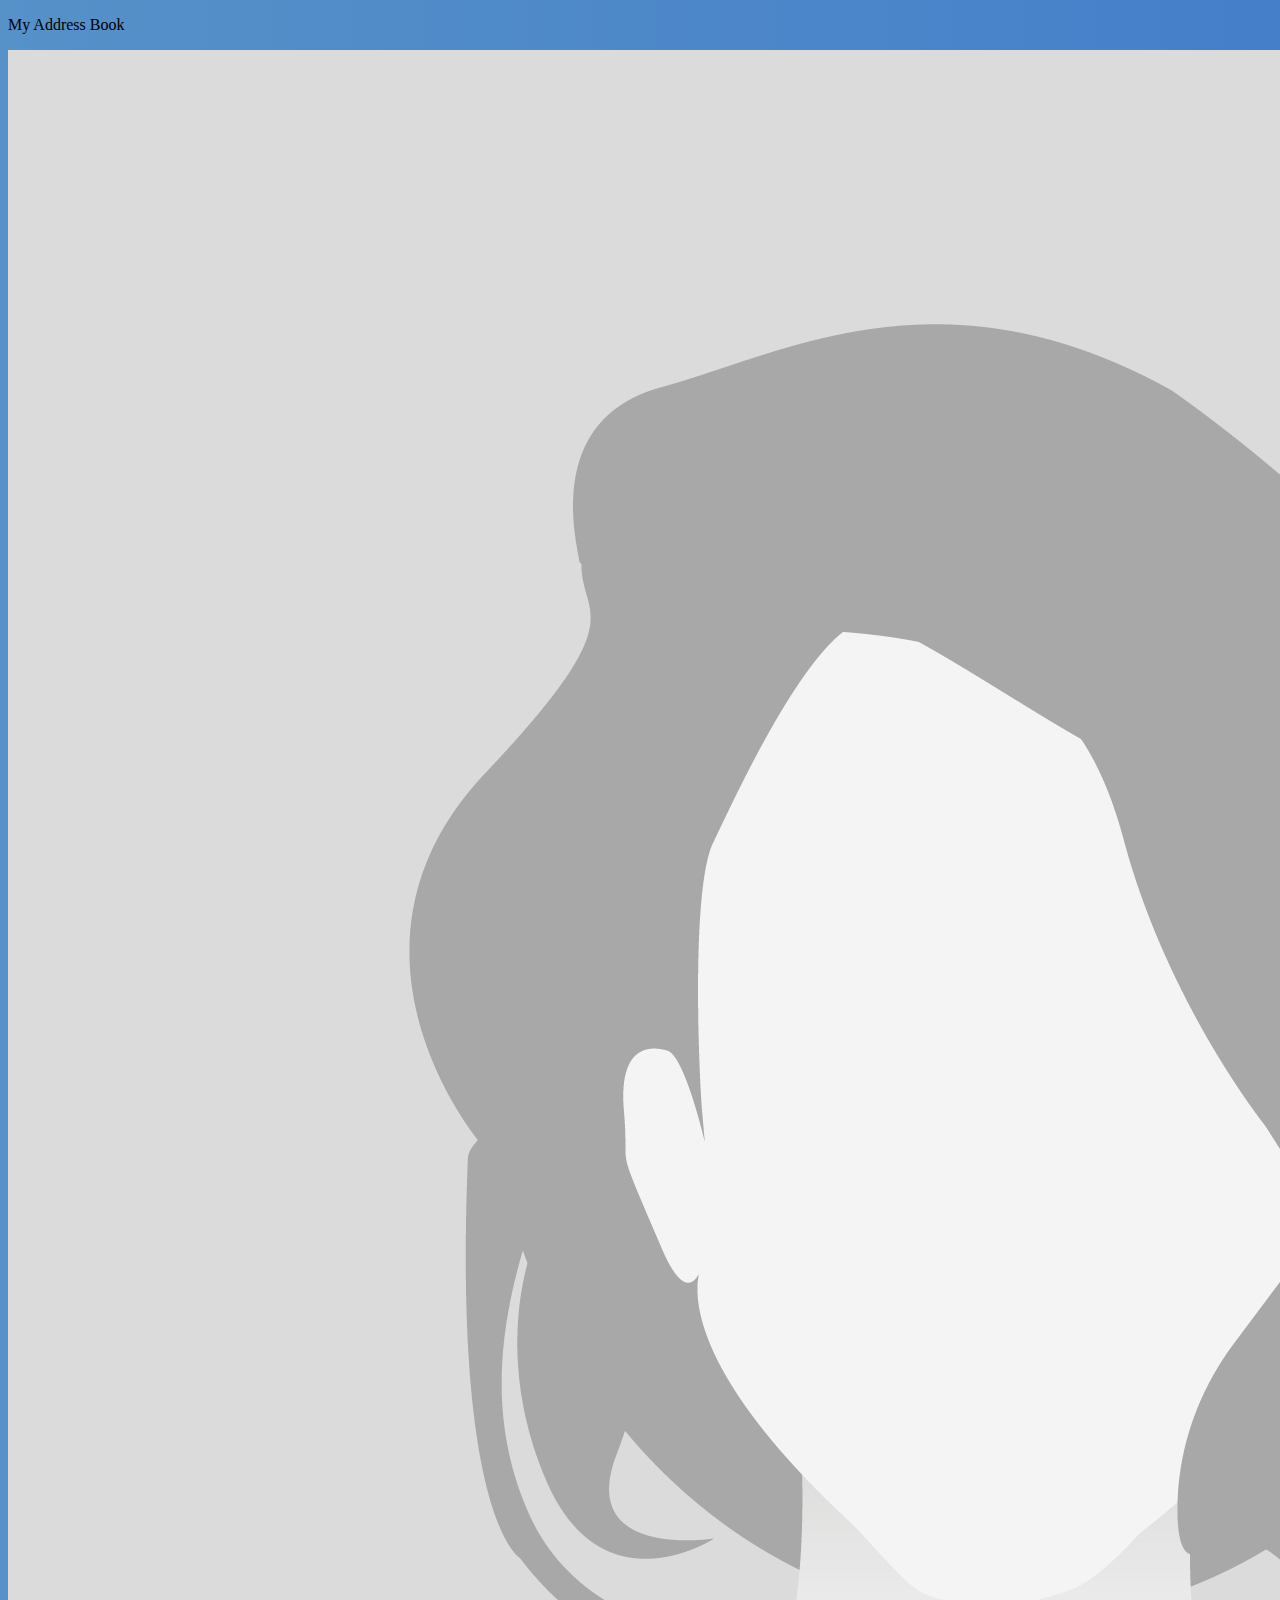
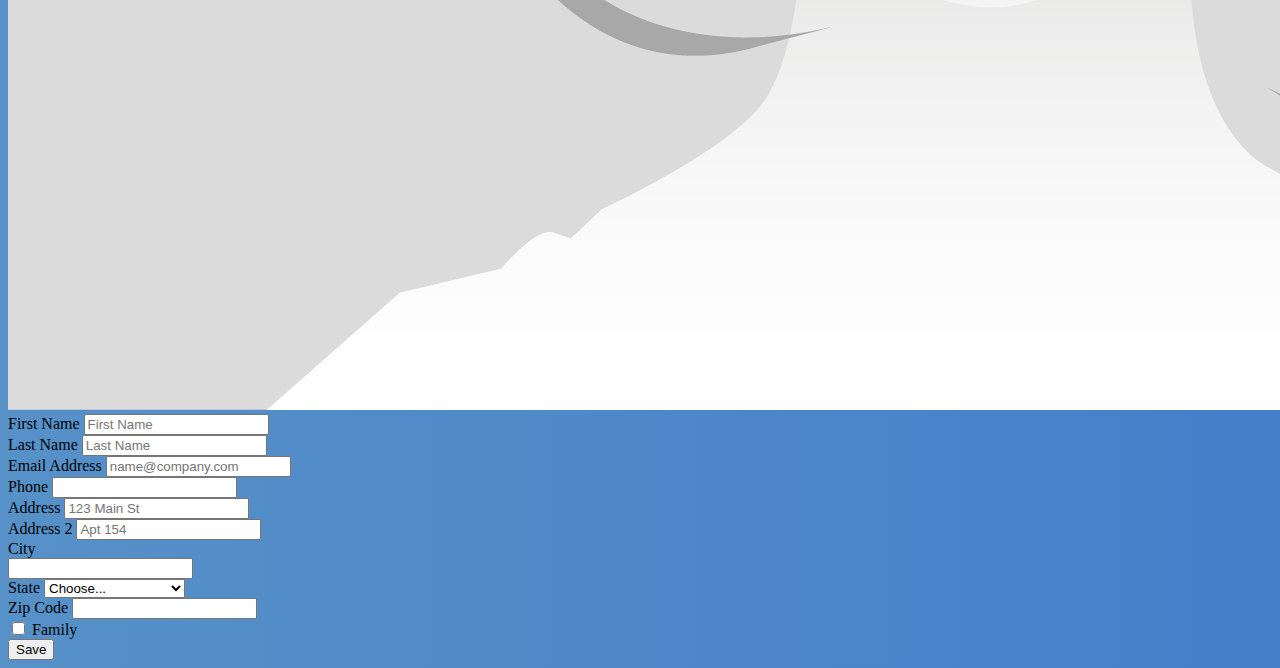
<file: index.html>
<!doctype html>
<html lang="en">

<head>
    <title>Address Book</title>
    <!-- Required meta tags -->
    <meta charset="utf-8">
    <meta name="viewport" content="width=device-width, initial-scale=1, shrink-to-fit=no">

    <!-- Bootstrap CSS -->
    <link href="https://cdn.jsdelivr.net/npm/bootstrap@5.1.1/dist/css/bootstrap.min.css" rel="stylesheet"
        integrity="sha384-F3w7mX95PdgyTmZZMECAngseQB83DfGTowi0iMjiWaeVhAn4FJkqJByhZMI3AhiU" crossorigin="anonymous">
    <link rel="stylesheet" href="/css/site.css">

</head>
    

<body>
    <div class="container">
        <p class="h1 text-start">My Address Book</p>
        <div class="bg-white p-2">
            <form action="#">
                <div class="row">
                    <!-- Image Column -->
                    <div class="col-12 col-md-4">
                        <img src="/img/GirlOne_4x.png" class="img-fluid">
                    </div>
                    <!-- Data Columns -->
                    <div class="col-12 col-md-8">
                        <div class="row">
                            <!-- FIRST NAME -->
                            <div class="col-12 col-md-6 mb-3">                                
                                <label for="firstName" class="form-label" >First Name</label> 
                                <input type="text" class="form-control" placeholder="First Name" id="firstName" name="FirstName">
                            </div>
                            <!-- LAST NAME -->
                            <div class="col-12 col-md-6 mb-3">
                                <label for="lastName" class="form-label" >Last Name</label> 
                                <input type="text" class="form-control" placeholder="Last Name" id="lastName">
                            </div>
                            <!-- EMAIL ADDRESS -->
                            <div class="col-12 col-md-6 mb-3">
                                <label for="email" class="form-label" >Email Address</label> 
                                <input type="email" class="form-control" placeholder="name@company.com" id="email" name="Email" aria-label="Email">
                            </div>
                            <!-- PHONE NUMBER -->
                            <div class="col-12 col-md-6 mb-3">
                                <label for="phonE" class="form-label" >Phone</label> 
                                <input type="tel" class="form-control" id="phone" name="PHone" aria-label="Phone">
                            </div>
                            <!-- ADDRESS -->
                            <div class="col-12 col-12 mb-3">
                                <label for="address" class="form-label">Address</label>
                                <input type="text" class="form-control" placeholder="123 Main St" id="address" name="Address" aria-label="Address">       
                            </div> 
                            <!-- ADDRESS 2-->
                            <div class="col-12 col-12 mb-3">
                                <label for="address2" class="form-label">Address 2</label>
                                <input type="text" class="form-control" placeholder="Apt 154" id="address2" name="Address2" aria-label="Address 2">       
                            </div> 
                            <!-- CITY -->
                            <div class="col-12 col-md-6">
                                <label for="city" class="form-label">City</label><br>
                                <input type="text" class="form-control" id="city" name="Name" aria-label="City">
                            </div>
                            <!-- STATE -->
                            <div class="col-12 col-md-4">
                                <label for="state" class="form-label">State</label>
                                <select id="state" class="form-select">
                                    <option selected>Choose...</option>
                                    <option value="AL">Alabama</option>
                                    <option value="AK">Alaska</option>
                                    <option value="AZ">Arizona</option>
                                    <option value="AR">Arkansas</option>
                                    <option value="CA">California</option>
                                    <option value="CO">Colorado</option>
                                    <option value="CT">Connecticut</option>
                                    <option value="DE">Delaware</option>
                                    <option value="DC">District Of Columbia</option>
                                    <option value="FL">Florida</option>
                                    <option value="GA">Georgia</option>
                                    <option value="HI">Hawaii</option>
                                    <option value="ID">Idaho</option>
                                    <option value="IL">Illinois</option>
                                    <option value="IN">Indiana</option>
                                    <option value="IA">Iowa</option>
                                    <option value="KS">Kansas</option>
                                    <option value="KY">Kentucky</option>
                                    <option value="LA">Louisiana</option>
                                    <option value="ME">Maine</option>
                                    <option value="MD">Maryland</option>
                                    <option value="MA">Massachusetts</option>
                                    <option value="MI">Michigan</option>
                                    <option value="MN">Minnesota</option>
                                    <option value="MS">Mississippi</option>
                                    <option value="MO">Missouri</option>
                                    <option value="MT">Montana</option>
                                    <option value="NE">Nebraska</option>
                                    <option value="NV">Nevada</option>
                                    <option value="NH">New Hampshire</option>
                                    <option value="NJ">New Jersey</option>
                                    <option value="NM">New Mexico</option>
                                    <option value="NY">New York</option>
                                    <option value="NC">North Carolina</option>
                                    <option value="ND">North Dakota</option>
                                    <option value="OH">Ohio</option>
                                    <option value="OK">Oklahoma</option>
                                    <option value="OR">Oregon</option>
                                    <option value="PA">Pennsylvania</option>
                                    <option value="RI">Rhode Island</option>
                                    <option value="SC">South Carolina</option>
                                    <option value="SD">South Dakota</option>
                                    <option value="TN">Tennessee</option>
                                    <option value="TX">Texas</option>
                                    <option value="UT">Utah</option>
                                    <option value="VT">Vermont</option>
                                    <option value="VA">Virginia</option>
                                    <option value="WA">Washington</option>
                                    <option value="WV">West Virginia</option>
                                    <option value="WY">Wyoming</option>
                                    </select>                                
                            </div>
                            <!-- ZIP CODE -->
                            <div class="col-12 col-md-2">
                                <label for="zip" class="form-label">Zip Code</label>
                                <input type="number" class="form-control" id="zip" name="Zip" aria-label="Zip Code">
                            </div>
                            <!-- FAMILY-->
                            <div class="col-12">
                                <input class="form-check-imput" type="checkbox" value="" id="family" name="FAmily">
                                <label for="family" class="form-checl-label">Family</label>
                            </div>
                            <!-- Buttons -->
                            <div class="col">
                                <button type="submit" class="btn btn-primary mb-2 float-end">Save</button>
                            </div>
                        </div>
                    </div>
                </div>
            </form>
        </div>
    </div>

    <!-- Bootstrap JS -->
    <script src="https://cdn.jsdelivr.net/npm/bootstrap@5.1.1/dist/js/bootstrap.bundle.min.js"
        integrity="sha384-/bQdsTh/da6pkI1MST/rWKFNjaCP5gBSY4sEBT38Q/9RBh9AH40zEOg7Hlq2THRZ" crossorigin="anonymous">
    </script>
</body>

</html>
</file>
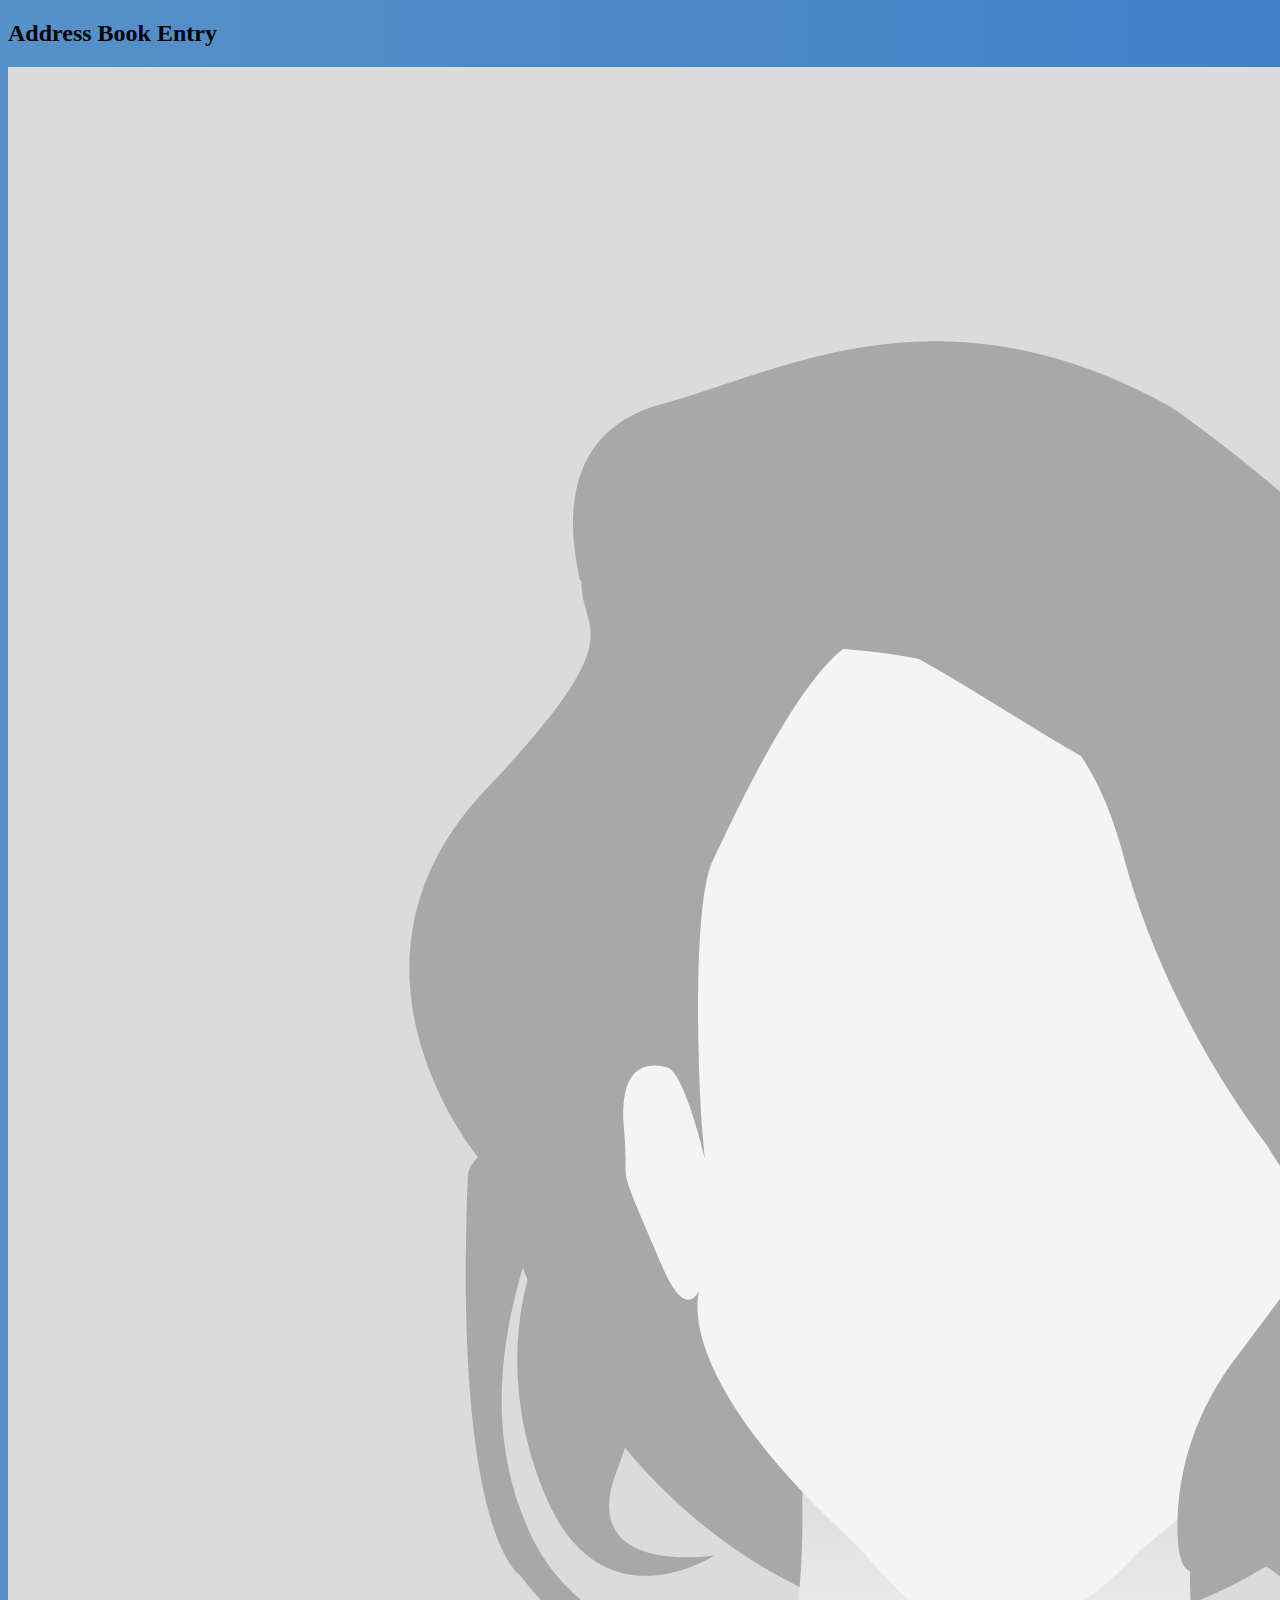
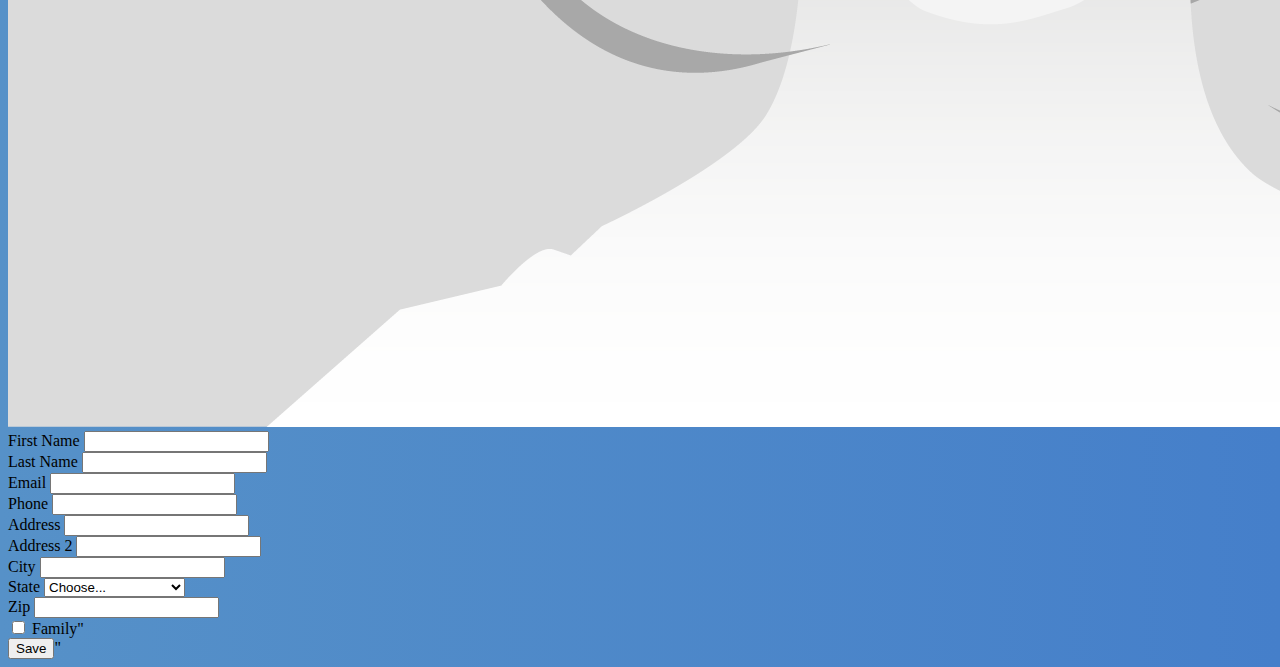
<file: solution.html>
<!doctype html>
<html lang="en" class="h-100">

<head>
    <title>Address Book Template</title>
    <!-- Required meta tags -->
    <meta charset="utf-8">
    <meta name="viewport" content="width=device-width, initial-scale=1, shrink-to-fit=no">

    <!-- Bootstrap CSS -->
    <link href="https://cdn.jsdelivr.net/npm/bootstrap@5.1.1/dist/css/bootstrap.min.css" rel="stylesheet"
        integrity="sha384-F3w7mX95PdgyTmZZMECAngseQB83DfGTowi0iMjiWaeVhAn4FJkqJByhZMI3AhiU" crossorigin="anonymous">
    <link rel="stylesheet" href="/css/site.css">

</head>

<body class="h-100">
    <div class="container mt-5">
        <h2>Address Book Entry</h2>
        <div class="p-3 border border-2 shadow-lg bg-light">
            
            <form class="row g-3 p-2">
                <div class="col-12 col-md-4">
                    <img class="img-fluid" src="/img/GirlOne_4x.png">
                </div>
                <div class="col-12 col-md-8">
                    <div class="row">
                        <div class="col-12 col-md-6">
                            <label for="inputFirstName" class="form-label">First Name</label>
                            <input type="text" class="form-control" id="inputFirstName" name="FirstName" aria-label="First Name">
                        </div>
                        <div class="col-12 col-md-6">
                            <label for="inputLastName" class="form-label">Last Name</label>
                            <input type="text" class="form-control" id="inputLastName" name="LastName" aria-label="Last Name">
                        </div>
                        <div class="col-12 col-md-6">
                            <label for="inputEmail" class="form-label">Email</label>
                            <input type="email" class="form-control" id="inputEmail" name="Email" aria-label="Email">
                        </div>
                        <div class="col-12 col-md-6">
                            <label for="inputPHone" class="form-label">Phone</label>
                            <input type="tel" class="form-control" id="inputPhone" name="Phone" aria-label="PHone">
                        </div>
                        <div class="col-12">
                            <label for="inputAddress" class="form-label">Address</label>
                            <input type="text" class="form-control" id="inputAddress" name="Address" aria-label="Address">
                        </div>
                        <div class="col-12">
                            <label for="inputAddress2" class="form-label">Address 2</label>
                            <input type="text" class="form-control" id="inputAddress2" name="Address2" aria-label="Address 2">
                        </div>
                        <div class="col-12 col-md-6">
                            <label for="inputCity" class="form-label">City</label>
                            <input type="text" class="form-control" id="inputCity" name="City" aria-label="City">
                        </div>
                        <div class="col-12 col-md-4">
                            <label for="inputState" class="form-label">State</label>
                            <select id="inputState" class="form-select">
                                <option selected>Choose...</option>
                                <option value="AL">Alabama</option>
                                <option value="AK">Alaska</option>
                                <option value="AZ">Arizona</option>
                                <option value="AR">Arkansas</option>
                                <option value="CA">California</option>
                                <option value="CO">Colorado</option>
                                <option value="CT">Connecticut</option>
                                <option value="DE">Delaware</option>
                                <option value="DC">District Of Columbia</option>
                                <option value="FL">Florida</option>
                                <option value="GA">Georgia</option>
                                <option value="HI">Hawaii</option>
                                <option value="ID">Idaho</option>
                                <option value="IL">Illinois</option>
                                <option value="IN">Indiana</option>
                                <option value="IA">Iowa</option>
                                <option value="KS">Kansas</option>
                                <option value="KY">Kentucky</option>
                                <option value="LA">Louisiana</option>
                                <option value="ME">Maine</option>
                                <option value="MD">Maryland</option>
                                <option value="MA">Massachusetts</option>
                                <option value="MI">Michigan</option>
                                <option value="MN">Minnesota</option>
                                <option value="MS">Mississippi</option>
                                <option value="MO">Missouri</option>
                                <option value="MT">Montana</option>
                                <option value="NE">Nebraska</option>
                                <option value="NV">Nevada</option>
                                <option value="NH">New Hampshire</option>
                                <option value="NJ">New Jersey</option>
                                <option value="NM">New Mexico</option>
                                <option value="NY">New York</option>
                                <option value="NC">North Carolina</option>
                                <option value="ND">North Dakota</option>
                                <option value="OH">Ohio</option>
                                <option value="OK">Oklahoma</option>
                                <option value="OR">Oregon</option>
                                <option value="PA">Pennsylvania</option>
                                <option value="RI">Rhode Island</option>
                                <option value="SC">South Carolina</option>
                                <option value="SD">South Dakota</option>
                                <option value="TN">Tennessee</option>
                                <option value="TX">Texas</option>
                                <option value="UT">Utah</option>
                                <option value="VT">Vermont</option>
                                <option value="VA">Virginia</option>
                                <option value="WA">Washington</option>
                                <option value="WV">West Virginia</option>
                                <option value="WY">Wyoming</option>
                                </select>
                        </div>
                        <div class="col-12 col-md-2">
                            <label for="inputZip" class="form-label">Zip</label>
                            <input type="text" class="form-control" id="inputZip" name="Zip" aria-label="Zip Code">
                        </div>
                        <div class="col-12">
                            <div class="form-check">
                                <input class="form-check-input" type="checkbox" id="checkFamily">
                                <label class="form-check-label" for="checkFamily">Family</label>"
                            </div>
                        </div>
                        <div class="col-12 d-flex justify-content-end">
                            <button type="submit" class="btn btn-lg btn-primary">Save</button>"
                        </div>
                    </div>
                </div>
            </form>
        </div>
    </div>

    <!-- Bootstrap JS -->
    <script src="https://cdn.jsdelivr.net/npm/bootstrap@5.1.1/dist/js/bootstrap.bundle.min.js"
        integrity="sha384-/bQdsTh/da6pkI1MST/rWKFNjaCP5gBSY4sEBT38Q/9RBh9AH40zEOg7Hlq2THRZ" crossorigin="anonymous">
    </script>
</body>

</html>
</file>
<file: css/site.css>
body {
    background: #457fca;  /* fallback for old browsers */
    background: -webkit-linear-gradient(to right, #5691c8, #457fca);  /* Chrome 10-25, Safari 5.1-6 */
    background: linear-gradient(to right, #5691c8, #457fca); /* W3C, IE 10+/ Edge, Firefox 16+, Chrome 26+, Opera 12+, Safari 7+ */
}
</file>
